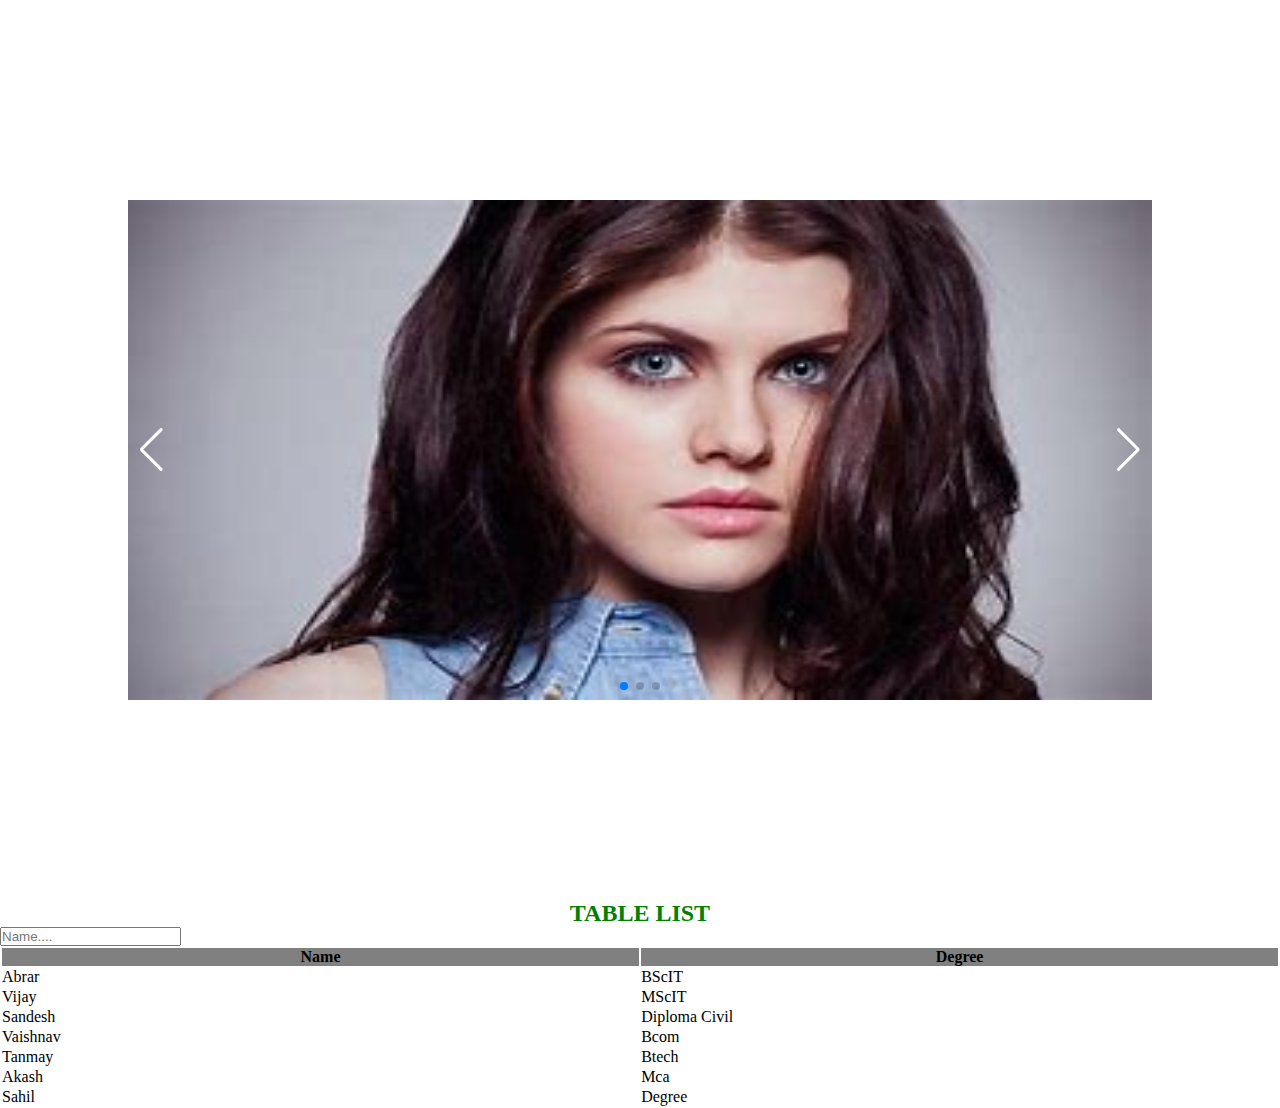
<file: New folder (2)/index.html>
<html>
<head>
   <meta charset="utf-8">
   <meta name="viewport" content="width=device-world, initial-Scale=1.0">
   <link rel="stylesheet" href="style.css">
   <link
  rel="stylesheet" href="https://cdn.jsdelivr.net/npm/swiper@8/swiper-bundle.min.css"
/>

</head>
<body>

   <div class="container">
   <div class="swiper">
  <!-- Additional required wrapper -->
  <div class="swiper-wrapper">
    <!-- Slides -->
    <div class="swiper-slide"><img src="alex.jpg"></div>
    <div class="swiper-slide"><img src="biker1 - Copy.jpg"></div>
    <div class="swiper-slide"><img src="Tiger.jpg"></div>
    ...
  </div>
  <!-- If we need pagination -->
  <div class="swiper-pagination"></div>

  <!-- If we need navigation buttons -->
  <div class="swiper-button-prev"></div>
  <div class="swiper-button-next"></div>

 
</div>
   </div>

<script src="https://cdn.jsdelivr.net/npm/swiper@8/swiper-bundle.min.js"></script>

<script>
    const swiper = new Swiper('.swiper', {
  
  loop: true,

  // If we need pagination
  pagination: {
    el: '.swiper-pagination',
	
  },

  // Navigation arrows
  navigation: {
    nextEl: '.swiper-button-next',
    prevEl: '.swiper-button-prev',
  },

  
});

</script>

<h2 style="text-align:center; text-transform:uppercase; color:green;">Table List</h2>

<input type="text" name="" id="myInput" placeholder="Name....">

<table>
   <tr class="h">
      <th style="width:700px; background:gray">Name</th>
	  <th style="width:700px; background:gray">Degree</th>
   </tr>
   <tr>
      <td>Abrar</td>
	  <td>BScIT</td>
   </tr>
   <tr>
      <td>Vijay</td>
	  <td>MScIT</td>
   </tr>
   <tr>
      <td>Sandesh</td>
	  <td>Diploma Civil</td>
   </tr>
   <tr>
      <td>Vaishnav</td>
	  <td>Bcom</td>
   </tr>
   <tr>
      <td>Tanmay</td>
	  <td>Btech</td>
   </tr>
   <tr>
      <td>Akash</td>
	  <td>Mca</td>
   </tr>
   <tr>
      <td>Sahil</td>
	  <td>Degree</td>
   </tr>
</table>
 
<script>
  const searchFun = () =>{
     let filter=document.getElementById('myInput').value.toUpperCase();
	 let myTable=document.getElementById('myTable');
	 let tr=myTable.getElementByTagName('tr');
	 for(var i=0; i<tr.length; i++){
	   let td=tr[i].getElementByTagName('td')[0];
	   
	   if(td){
	     let textvalue=td.textContent||td.innerHTML;
		 
		 if(textvalue.toUpperCase().indexOf(filter)>-1){
		     tr[i].style.display="";
			 
		 }else{
		     tr[i].style.display="none";
		 }
	   }
	 }
  }
</script> 
 
</body>
</html>
</file>
<file: New folder (2)/style.css>
*{
  margin:0;
  padding:0;
  box-sizing:border-box;
}
.container{
	width:100%;
	height:100vh;

	display:flex;
	align-items:center;
	justify-content:center;
}
.swiper{
	width:80%;
	height:fit-content;
}
.swiper-slide img{
	width:100%;
	height:500px;
}
.swiper .swiper-button-prev, .swiper .swiper-button-next{
	color:white;
}
</file>
